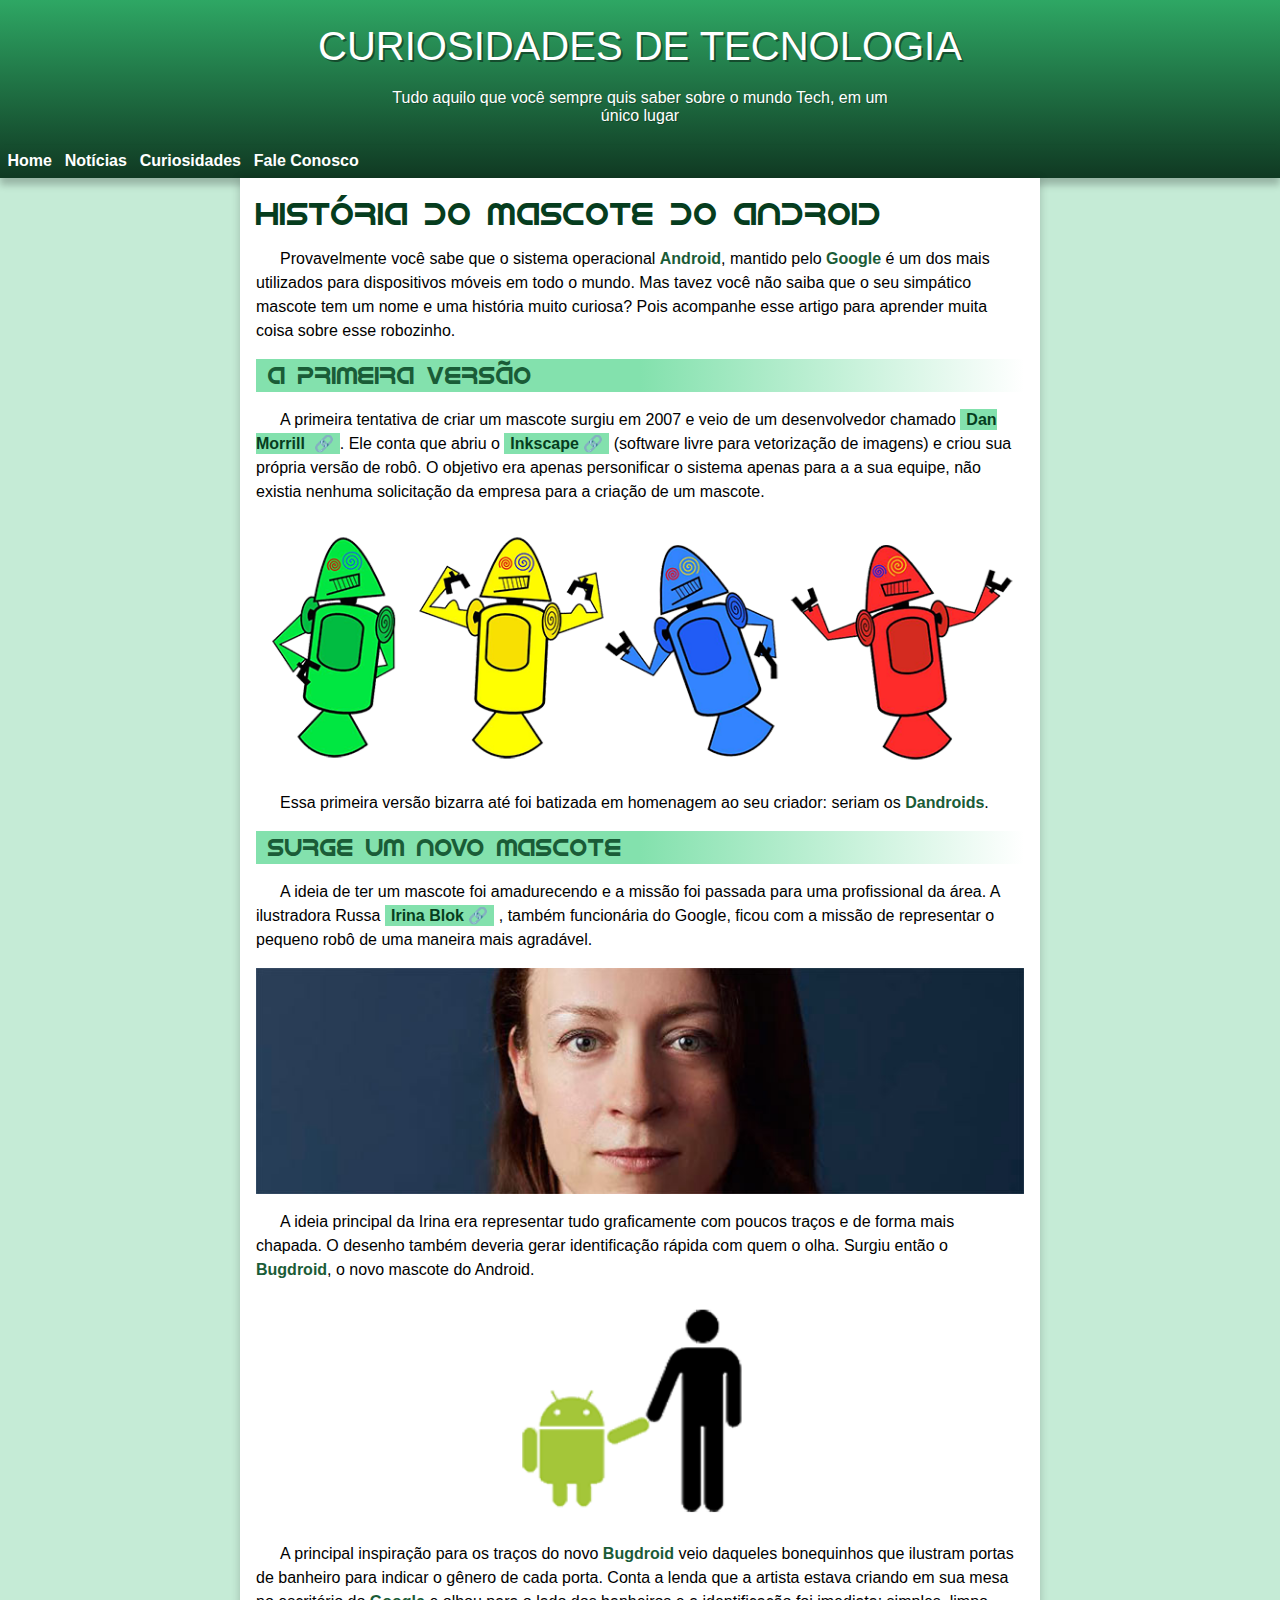
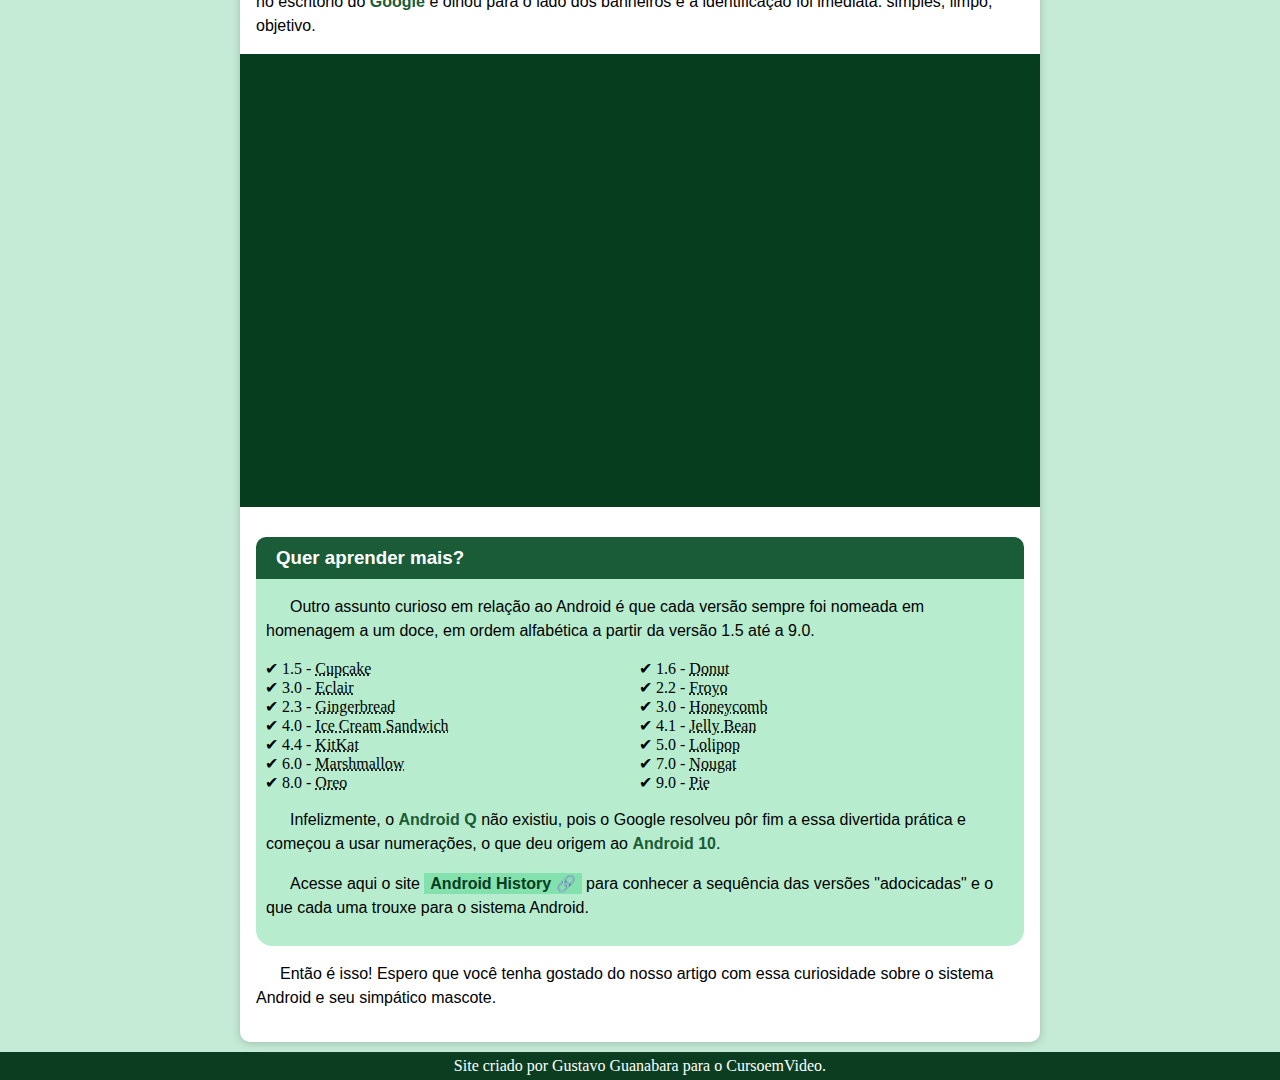
<file: index.html>
<!DOCTYPE html>
<html lang="pt-br">
<head>
  <meta charset="UTF-8">
  <meta http-equiv="X-UA-Compatible" content="IE=edge">
  <meta name="viewport" content="width=device-width, initial-scale=1.0">
  <title>Como surgiu o android</title>
  <link rel="shortcut icon" href="./imagens/favicon.ico" type="image/x-icon">
  <link rel="stylesheet" href="./styles/global.css">
  <link rel="stylesheet" href="./styles/header.css">
  <link rel="stylesheet" href="./styles/main.css">
  <link rel="stylesheet" href="./styles/footer.css">

  <style>
    @font-face {
      font-family: 'idroid';
      src: url('./fontes/idroid.otf');
    }

    
  </style>
</head>
<body>
  <header>
    <h1>Curiosidades de Tecnologia</h1>
    <p>Tudo aquilo que você sempre quis saber sobre o mundo Tech, em um único lugar</p>
    
    <nav class="header_nav">
      <a href="">Home</a>
      <a href="">Notícias</a>
      <a href="">Curiosidades</a>
      <a href="">Fale Conosco</a>
    </nav>
  </header>

  <main>
    <article>
      <h1>História do Mascote do Android</h1>
        <p>
          Provavelmente você sabe que o sistema operacional <strong>Android</strong>, mantido pelo <strong>Google</strong> é um dos mais utilizados para
          dispositivos móveis em todo o mundo. Mas tavez você não saiba que o seu simpático mascote tem um nome e uma história
          muito curiosa? Pois acompanhe esse artigo para aprender muita coisa sobre esse robozinho.
        </p>

        <h2>A primeira versão</h2>

        <p>
          A primeira tentativa de criar um mascote surgiu em 2007 e veio de um desenvolvedor chamado 
          <a href="https://androidcommunity.com/dan-morrill-shows-us-the-android-mascot-that-almost-was-20130103/" class="externo" target="_blank" rel="">
            Dan Morrill
          </a>.
          Ele conta que abriu o <a href="https://inkscape.org/pt-br/" class="externo" target="_blank" rel="noopener noreferrer">Inkscape</a> 
          (software livre para vetorização de imagens) e criou sua própria versão de robô. O objetivo era apenas
          personificar o sistema apenas para a a sua equipe, não existia nenhuma solicitação da empresa para a criação de um
          mascote.
        </p>

        <picture>
          <source srcset="./imagens/dan-droids.png" media="(min-width: 600px)">
          <img src="./imagens/dan-droids-pq.png" alt="Primeira versão do mascote">
        </picture>
        
        <p>Essa primeira versão bizarra até foi batizada em homenagem ao seu criador: seriam os <strong>Dandroids</strong>.</p>

        <h2>Surge um novo mascote</h2>

        <p>
          A ideia de ter um mascote foi amadurecendo e a missão foi passada para uma profissional da área. A ilustradora Russa
          <a href="https://en.wikipedia.org/wiki/Irina_Blok" class="externo" target="_blaml" rel="irina-blok wikipedia">Irina Blok</a> , também funcionária do Google, ficou com a missão de representar o pequeno robô de uma maneira mais
          agradável.
        </p>
        <picture>
          <source srcset="./imagens/irina-blok.jpg" media="(min-width: 600px)">
          <img src="./imagens/irina-blok-pq.jpg" alt="Irina blok, criadora do mascote bugdroid">
        </picture>

        <p>
          A ideia principal da Irina era representar tudo graficamente com poucos traços e de forma mais chapada. O desenho também
          deveria gerar identificação rápida com quem o olha. Surgiu então o <strong>Bugdroid</strong>, o novo mascote do Android.
        </p>

        <img src="./imagens/bugdroid.png" class="pequeno" alt="O mascote usado hoje">

        <p>
          A principal inspiração para os traços do novo <strong>Bugdroid</strong> veio daqueles bonequinhos que ilustram portas de banheiro para
          indicar o gênero de cada porta. Conta a lenda que a artista estava criando em sua mesa no escritório do <strong>Google</strong> e olhou
          para o lado dos banheiros e a identificação foi imediata: simples, limpo, objetivo.
        </p>

        <div class="video">
          <iframe width="560" height="315" src="https://www.youtube-nocookie.com/embed/UHQPdP8qgrk" title="YouTube video player"
            frameborder="0" allow="accelerometer; autoplay; clipboard-write; encrypted-media; gyroscope; picture-in-picture"
            allowfullscreen>
          </iframe>
        </div>

      <aside>
        <h3>Quer aprender mais?</h3>

          <p>
            Outro assunto curioso em relação ao Android é que cada versão sempre foi nomeada em homenagem a um doce, em ordem
            alfabética a partir da versão 1.5 até a 9.0.
          </p>
          
          <ul>
            <li>1.5 - <abbr title="Bolo de copo">Cupcake</abbr></li>
            <li>1.6 - <abbr title="Rosquinha">Donut</abbr></li>
            <li>3.0 - <abbr title="Bomba">Eclair</abbr></li>
            <li>2.2 - <abbr title="Iogurte Congelado">Froyo</abbr></li>
            <li>2.3 - <abbr title="Biscoite de Gengibre">Gingerbread</abbr></li>
            <li>3.0 - <abbr title="Favo de Mel">Honeycomb</abbr></li>
            <li>4.0 - <abbr title="Sanduíche de Sorvete">Ice Cream Sandwich</abbr></li>
            <li>4.1 - <abbr title="Jujuba">Jelly Bean</abbr></li>
            <li>4.4 - <abbr title="KitKat">KitKat</abbr></li>
            <li>5.0 - <abbr title="Pirulito">Lolipop</abbr></li>
            <li>6.0 - <abbr title="Marshmallow">Marshmallow</abbr></li>
            <li>7.0 - <abbr title="Torrone">Nougat</abbr></li>
            <li>8.0 - <abbr title="Oreo">Oreo</abbr></li>
            <li>9.0 - <abbr title="Torta">Pie</abbr></li>
          </ul>
          
          <p>
            Infelizmente, o <strong>Android Q</strong> não existiu, pois o Google resolveu pôr fim a essa divertida prática e começou a usar
            numerações, o que deu origem ao <strong>Android 10</strong>.
          </p>
          
          <p>
            Acesse aqui o site <a href="https://www.android.com/intl/pt-BR_br/history/" class="externo" target="_blank" rel="Site que mostra a historia de todas as versões do android até agora">Android History</a> para conhecer a sequência das versões "adocicadas" e o que cada uma trouxe para o
            sistema Android.
          </p>
      </aside>
      
      <p>
        Então é isso! Espero que você tenha gostado do nosso artigo com essa curiosidade sobre o sistema Android e seu simpático
        mascote.
      </p>
    </article>
  </main>

  <footer>
    Site criado por Gustavo Guanabara para o CursoemVideo.
  </footer>
</body>
</html>
</file>
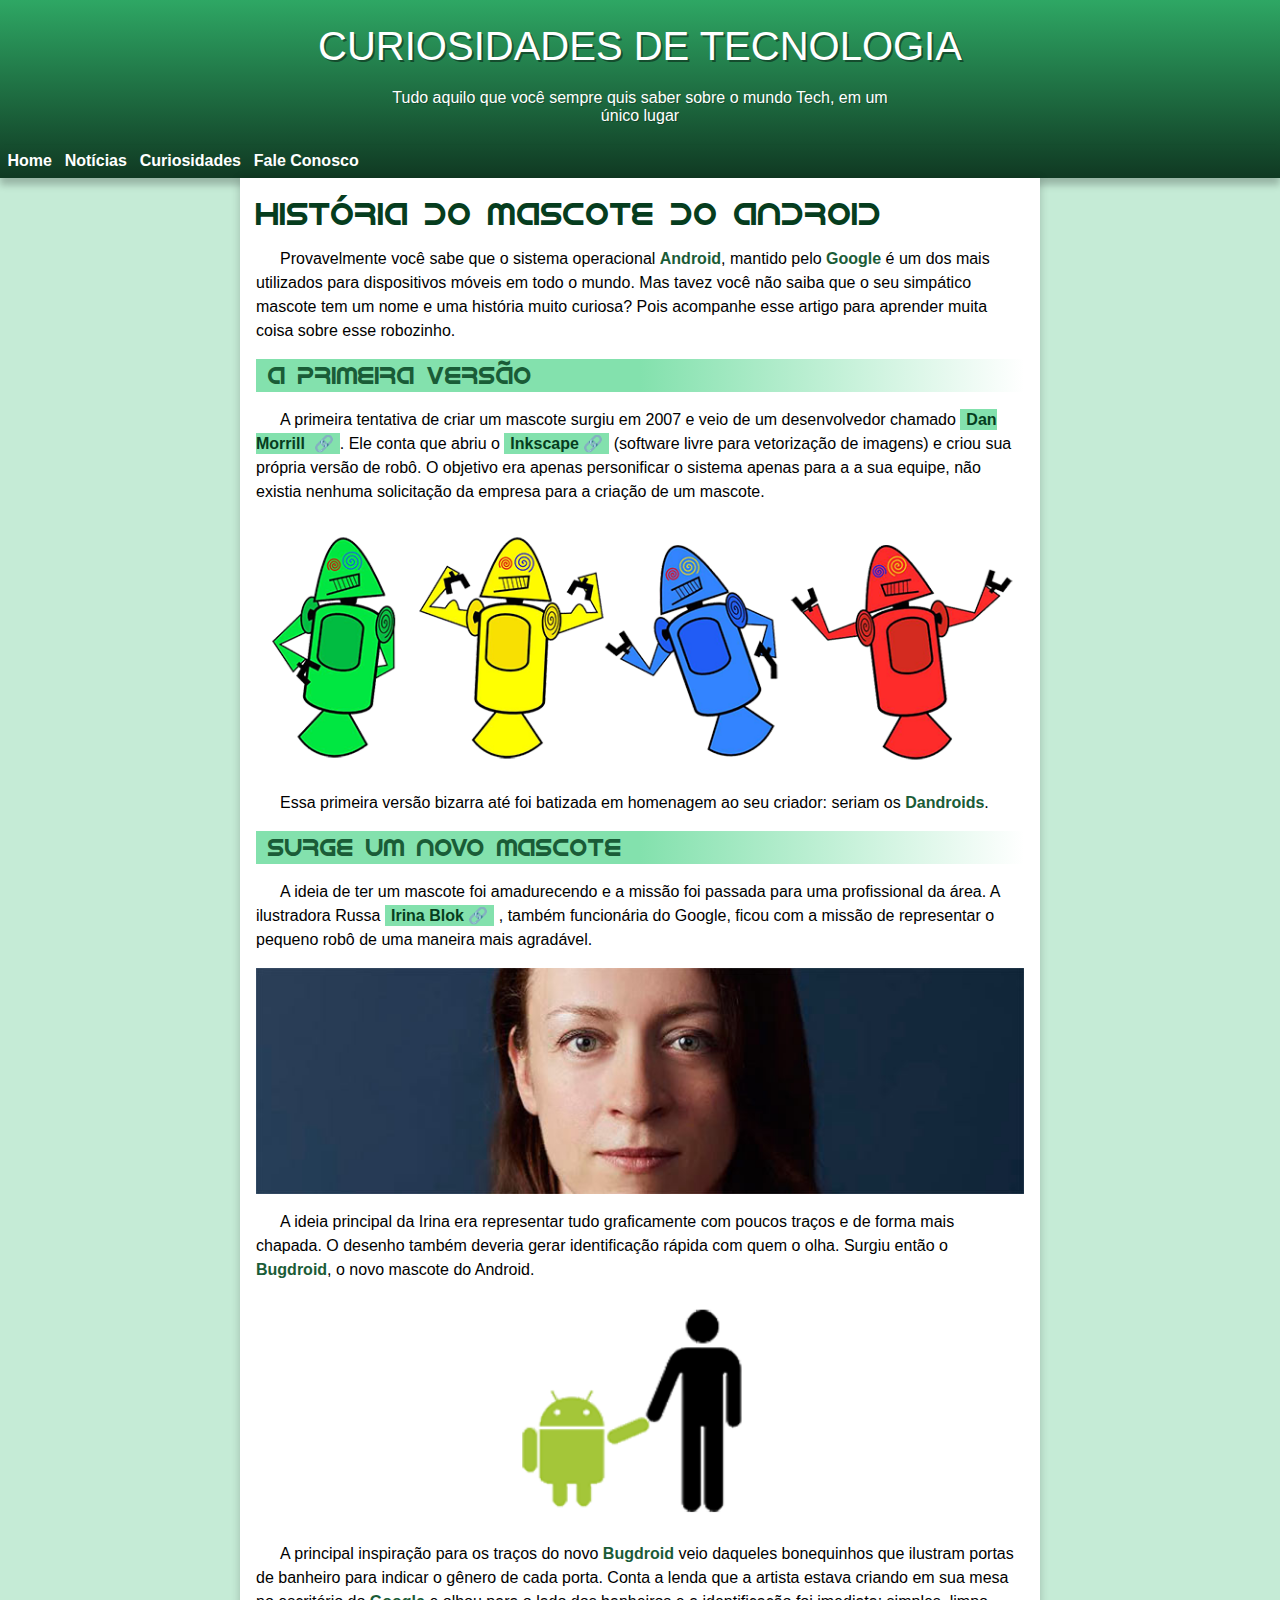
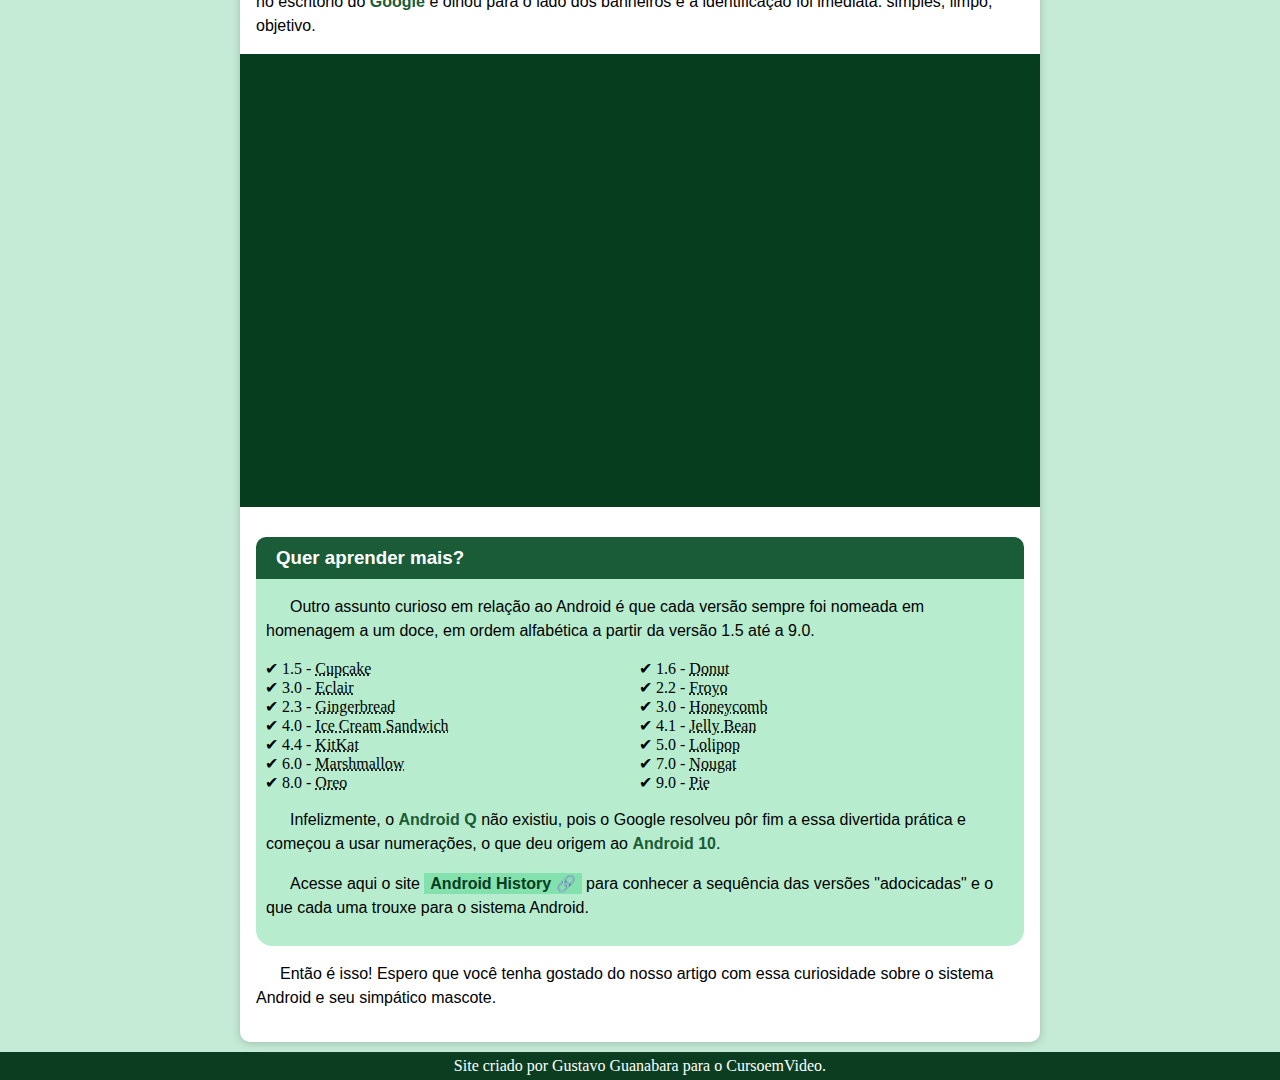
<file: page/android-page.html>
<!DOCTYPE html>
<html lang="pt-br">
<head>
  <meta charset="UTF-8">
  <meta http-equiv="X-UA-Compatible" content="IE=edge">
  <meta name="viewport" content="width=device-width, initial-scale=1.0">
  <title>Como surgiu o android</title>
  <link rel="shortcut icon" href="/imagens/favicon.ico" type="image/x-icon">
  <link rel="stylesheet" href="/styles/global.css">
  <link rel="stylesheet" href="/styles/header.css">
  <link rel="stylesheet" href="/styles/main.css">
  <link rel="stylesheet" href="/styles/footer.css">

  <style>
    @font-face {
      font-family: 'idroid';
      src: url('/fontes/idroid.otf');
    }

    
  </style>
</head>
<body>
  <header>
    <h1>Curiosidades de Tecnologia</h1>
    <p>Tudo aquilo que você sempre quis saber sobre o mundo Tech, em um único lugar</p>
    
    <nav class="header_nav">
      <a href="">Home</a>
      <a href="">Notícias</a>
      <a href="">Curiosidades</a>
      <a href="">Fale Conosco</a>
    </nav>
  </header>

  <main>
    <article>
      <h1>História do Mascote do Android</h1>
        <p>
          Provavelmente você sabe que o sistema operacional <strong>Android</strong>, mantido pelo <strong>Google</strong> é um dos mais utilizados para
          dispositivos móveis em todo o mundo. Mas tavez você não saiba que o seu simpático mascote tem um nome e uma história
          muito curiosa? Pois acompanhe esse artigo para aprender muita coisa sobre esse robozinho.
        </p>

        <h2>A primeira versão</h2>

        <p>
          A primeira tentativa de criar um mascote surgiu em 2007 e veio de um desenvolvedor chamado 
          <a href="https://androidcommunity.com/dan-morrill-shows-us-the-android-mascot-that-almost-was-20130103/" class="externo" target="_blank" rel="">
            Dan Morrill
          </a>.
          Ele conta que abriu o <a href="https://inkscape.org/pt-br/" class="externo" target="_blank" rel="noopener noreferrer">Inkscape</a> 
          (software livre para vetorização de imagens) e criou sua própria versão de robô. O objetivo era apenas
          personificar o sistema apenas para a a sua equipe, não existia nenhuma solicitação da empresa para a criação de um
          mascote.
        </p>

        <picture>
          <source srcset="/imagens/dan-droids.png" media="(min-width: 600px)">
          <img src="/imagens/dan-droids-pq.png" alt="Primeira versão do mascote">
        </picture>
        
        <p>Essa primeira versão bizarra até foi batizada em homenagem ao seu criador: seriam os <strong>Dandroids</strong>.</p>

        <h2>Surge um novo mascote</h2>

        <p>
          A ideia de ter um mascote foi amadurecendo e a missão foi passada para uma profissional da área. A ilustradora Russa
          <a href="https://en.wikipedia.org/wiki/Irina_Blok" class="externo" target="_blaml" rel="irina-blok wikipedia">Irina Blok</a> , também funcionária do Google, ficou com a missão de representar o pequeno robô de uma maneira mais
          agradável.
        </p>
        <picture>
          <source srcset="/imagens/irina-blok.jpg" media="(min-width: 600px)">
          <img src="/imagens/irina-blok-pq.jpg" alt="Irina blok, criadora do mascote bugdroid">
        </picture>

        <p>
          A ideia principal da Irina era representar tudo graficamente com poucos traços e de forma mais chapada. O desenho também
          deveria gerar identificação rápida com quem o olha. Surgiu então o <strong>Bugdroid</strong>, o novo mascote do Android.
        </p>

        <img src="/imagens/bugdroid.png" class="pequeno" alt="O mascote usado hoje">

        <p>
          A principal inspiração para os traços do novo <strong>Bugdroid</strong> veio daqueles bonequinhos que ilustram portas de banheiro para
          indicar o gênero de cada porta. Conta a lenda que a artista estava criando em sua mesa no escritório do <strong>Google</strong> e olhou
          para o lado dos banheiros e a identificação foi imediata: simples, limpo, objetivo.
        </p>

        <div class="video">
          <iframe width="560" height="315" src="https://www.youtube-nocookie.com/embed/UHQPdP8qgrk" title="YouTube video player"
            frameborder="0" allow="accelerometer; autoplay; clipboard-write; encrypted-media; gyroscope; picture-in-picture"
            allowfullscreen>
          </iframe>
        </div>

      <aside>
        <h3>Quer aprender mais?</h3>

          <p>
            Outro assunto curioso em relação ao Android é que cada versão sempre foi nomeada em homenagem a um doce, em ordem
            alfabética a partir da versão 1.5 até a 9.0.
          </p>
          
          <ul>
            <li>1.5 - <abbr title="Bolo de copo">Cupcake</abbr></li>
            <li>1.6 - <abbr title="Rosquinha">Donut</abbr></li>
            <li>3.0 - <abbr title="Bomba">Eclair</abbr></li>
            <li>2.2 - <abbr title="Iogurte Congelado">Froyo</abbr></li>
            <li>2.3 - <abbr title="Biscoite de Gengibre">Gingerbread</abbr></li>
            <li>3.0 - <abbr title="Favo de Mel">Honeycomb</abbr></li>
            <li>4.0 - <abbr title="Sanduíche de Sorvete">Ice Cream Sandwich</abbr></li>
            <li>4.1 - <abbr title="Jujuba">Jelly Bean</abbr></li>
            <li>4.4 - <abbr title="KitKat">KitKat</abbr></li>
            <li>5.0 - <abbr title="Pirulito">Lolipop</abbr></li>
            <li>6.0 - <abbr title="Marshmallow">Marshmallow</abbr></li>
            <li>7.0 - <abbr title="Torrone">Nougat</abbr></li>
            <li>8.0 - <abbr title="Oreo">Oreo</abbr></li>
            <li>9.0 - <abbr title="Torta">Pie</abbr></li>
          </ul>
          
          <p>
            Infelizmente, o <strong>Android Q</strong> não existiu, pois o Google resolveu pôr fim a essa divertida prática e começou a usar
            numerações, o que deu origem ao <strong>Android 10</strong>.
          </p>
          
          <p>
            Acesse aqui o site <a href="https://www.android.com/intl/pt-BR_br/history/" class="externo" target="_blank" rel="Site que mostra a historia de todas as versões do android até agora">Android History</a> para conhecer a sequência das versões "adocicadas" e o que cada uma trouxe para o
            sistema Android.
          </p>
      </aside>
      
      <p>
        Então é isso! Espero que você tenha gostado do nosso artigo com essa curiosidade sobre o sistema Android e seu simpático
        mascote.
      </p>
    </article>
  </main>

  <footer>
    Site criado por Gustavo Guanabara para o CursoemVideo.
  </footer>
</body>
</html>
</file>
<file: styles/global.css>
* {
  margin: 0;
  padding: 0;
  box-sizing: border-box;
}

body {
  display: flex;
  flex-direction: column;
  background-color: #C5EBD6;
}

p {
  font-family: var(--font-padrao);
}

a.externo::after {
  content: '\00A0\1F517';
}

:root {
  --cor0: #ebe5c5;
  --cor1: #83e1ad;
  --cor2: #3ddc84;
  --cor3: #2fa866;
  --cor4: #1a5c37;
  --cor5: #063d1e;

  --font-android: "idroid", cursive;
  --font-padrao: Arial, Verdana, Helvetica, sans-serif;
  --font-destaque: 'Bebas Neue', cursive, sans-serif;
}
</file>
<file: styles/header.css>
@charset "UTF-8";

header {
  display: flex;
  flex-direction: column;
  min-height: 10rem;

  background: linear-gradient(to bottom, #2EA764, #103a23 99%);

  font-family: -webkit-pictograph, sans-serif;
  color: #FFFFFF
}

header h1 {
  margin: .6em 0 .5em;
  font-size: 2.5em;
  font-weight: normal;
  text-align: center;
  text-transform: uppercase;
  font-family: (--font-destaque);
  text-shadow: 2px 2px 0 rgba(0, 0, 0, 0.405);
}

header p {
  text-align: center;
  max-width: 500px;
  margin: auto;
  text-shadow: 1px 1px 0 rgba(0, 0, 0, 0.289);
  margin-bottom: 20px;
}

nav {
  display: flex;
  margin-top: auto;
  padding: 1px;
  box-shadow: 0 7px 7px rgba(0, 0, 0, 0.227);
}

nav a {
  color: #FFFFFF;
  font-weight: 600;
  font-style: normal;
  text-decoration: none;
  padding: .4em;
  transition: 0.2s;
}

nav a:hover {
  background-color: #108547a3;
  color: #00ff77;
  border-radius: 2px;
}

@media (max-width: 420px) {
  header h1 {
    font-size: 2.2em;
  }

  header p {
    font-size: small;
  }

  nav {
    border-top: 1px solid var(--cor4);
    justify-content: center;
  }

  nav a {
    border: 0px 1px 0px 1px solid var(--cor4);
    font-size: small;
    padding: .4em .2em;
  }
}
</file>
<file: styles/main.css>
@charset "UTF-8";

main {
  background: #FFF;
  max-width: 800px;
  min-width: 280px;
  width: auto;
  margin: 0 auto 10px;
  border-radius: 0 0 10px 10px;
  box-shadow: 0 1px 10px rgba(0, 0, 0, 0.2);
  padding: 1em;
}

main img {
  display: block;
  margin: 0 auto;
  width: 100%;
}

main img.pequeno {
  max-width: 350px;
}

div.video {
  background-color: var(--cor5);
  margin: 0 -16px;
  margin-bottom: 30px;
  padding: 15px;
  padding-bottom: 57%;

  position: relative;
}

div.video > iframe {
  position: absolute;
  top: 5%;
  left: 5%;
  width: 90%;
  height: 90%;
}

main h1, h2 {
  font-family: var(--font-android);
  color: #0b3e21;
}

main h1 {
  font-size: xx-large;
  font-weight: normal;
  color: var(--cor5);
}

main h2 {
  font-size: x-large;
  font-weight: normal;
  background-image: linear-gradient(to right, var(--cor1) 50%, transparent);
  color: var(--cor4);
  padding: .1em .5em;
}

main p {
  text-indent: 1.5em;
  margin: 1em 0;
  line-height: 1.5em;
  font-size: 1em;
}

aside {
  background-color: #84e1ac96;
  border-radius: 16px;
  padding: 10px;
}

aside > h3{
  background-color: var(--cor4);
  border-radius: 10px 10px 0 0;
  color: #FFF;
  font-family: sans-serif;
  text-indent: 10px;
  padding: 10px;
  margin: -10px -10px 0 -10px;
}

aside ul {
  display: grid;
  grid-template-columns: repeat(2, 1fr);
}

aside ul li {
  list-style: '✔ ';
  margin-left: 1em;
}

main strong, main a {
  color: var(--cor4);
  font-weight: 600;
  font-style: normal;
}

main a {
  color: var(--cor5);
  background: var(--cor1);
  padding: 2px 6px;
  text-decoration: none;
}

main a:hover {
  text-decoration: underline;
}

@media (max-width: 450px) {
  main p {
    text-indent: 1em;
    line-height: 1.4em;
  }
}
</file>
<file: styles/footer.css>
@charset "UTF-8";

footer {
  background-color: #0b3e21;
  padding: 5px;
  color: #FFF;
  text-align: center;
}
</file>
